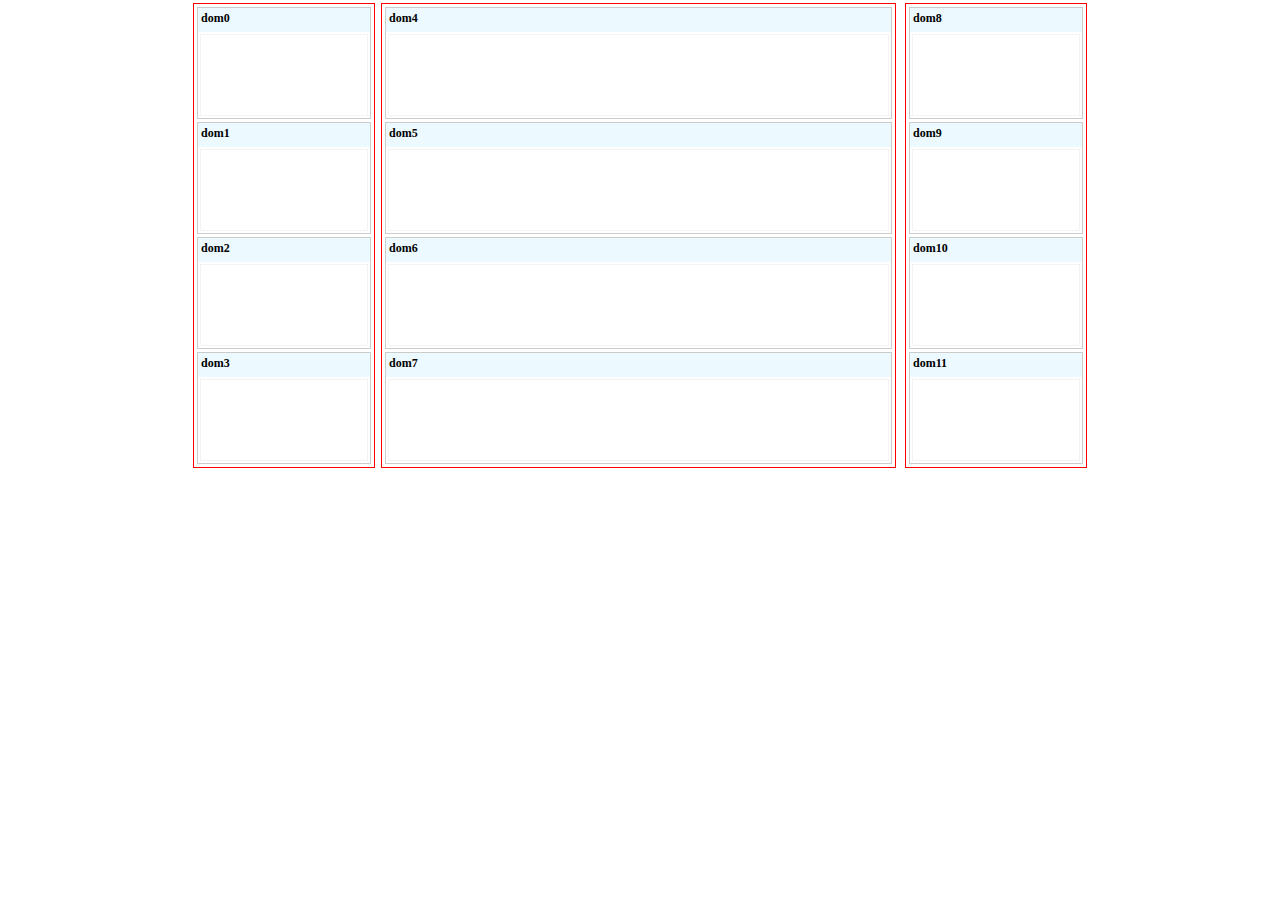
<file: test.html>
<head>
  <title>DIV+CSS+JS实现的可以随意拖动的网页布局</title>
  <meta http-equiv="Content-Type" content="text/html; charset=utf-8" />
  <style>
      body {
        margin:0px;
        padding:0px;
        font-size:12px;
        text-align:center;
      }
      body > div {
        text-align:center;
        margin-right:auto;
        margin-left:auto;
      } 
      .content{
        width:900px;
      }
      .content .left{
         float:left;
         width:20%;
         border:1px solid #FF0000;
         margin:3px;
      }
      .content .center{
        float:left;
        border:1px solid #FF0000;
        margin:3px;width:57%;
      }
      .content .right{
        float:right;
        width:20%;
        border:1px solid #FF0000;
        margin:3px;
      }
      .mo{
        height:auto;
        border:1px solid #CCC;
        margin:3px;
        background:#FFF;
      }
      .mo h1{
        background:#ECF9FF;
        height:18px;
        padding:3px;
        cursor:move;
      }
      .mo .nr{
        height:80px;
        border:1px solid #F3F3F3;
        margin:2px;
      }
      h1{
        margin:0px;
        padding:0px;
        text-align:left;
        font-size:12px;
      }
  </style>
  <script>
      var dragobj = {};

      /*判断浏览器类型*/
      function on_ini(){
        String.prototype.inc = function(s){
          return this.indexOf(s) > -1 ? true : false;
        }
        var agent = navigator.userAgent;
        window.isOpr = agent.inc("Opera");
        window.isIE = agent.inc("IE")&&!isOpr;
        window.isMoz = agent.inc("Mozilla") && !isOpr && !isIE;
        if(isMoz){
          Event.prototype.__defineGetter__("x", function(){return this.clientX+2});
          Event.prototype.__defineGetter__("y", function(){return this.clientY+2});
        }
        basic_ini();
      }

      /*定义全局变量$和oDel*/
      function basic_ini(){
        window.$ = function(obj){
          return typeof(obj)=="string" ? document.getElementById(obj) : obj;/*将参数作为对象返回*/
        };
        window.oDel = function(obj){
          if($(obj) != null){
            $(obj).parentNode.removeChild($(obj));/*删除节点*/
          }
        };
      }

      function getxy(e){
        var a = new Array();
        var t = e.offsetTop;
        var l = e.offsetLeft;
        var w = e.offsetWidth;
        var h = e.offsetHeight;
        while(e = e.offsetParent){
          t += e.offsetTop;
          l += e.offsetLeft;
        }
        a[0] = t;
        a[1] = l;
        a[2] = w;
        a[3] = h;
        return a;
      }

      function inner(o,e){
        var a = getxy(o);
        if(e.x>a[1] && e.x<(a[1]+a[2]) && e.y>a[0] && e.y<(a[0]+a[3])){
          if(e.y < (a[0] + a[3]/2)) return 1;
          else return 2;
        }else 
          return 0;
      }

      function createtmpl(e){
        for(var i = 0;i < 12;i ++){
          if($("m"+i) == dragobj.o) continue;
          var b = inner($("m" + i), e);
          if(b == 0) continue;
          dragobj.otemp.style.width = $("m"+i).offsetWidth;
          if(b == 1){
            $("m" + i).parentNode.insertBefore(dragobj.otemp,$("m"+i));
          }else{
            if($("m" + i).nextSibling == null){
              $("m" + i).parentNode.appendChild(dragobj.otemp);
            }else{
              $("m" + i).parentNode.insertBefore(dragobj.otemp, $("m"+i).nextSibling);
            }
          }
          return;
        }
        for(var j = 0; j < 3; j ++){
          if($("dom" + j).innerHTML.inc("div") || $("dom"+j).innerHTML.inc("DIV")) continue;
          var op = getxy($("dom" + j)); 
          if(e.x>(op[1]+10) && e.x<(op[1]+op[2]-10)){
            $("dom" + j).appendChild(dragobj.otemp);
            dragobj.otemp.style.width = (op[2]-10) + "px";
          }
        }
      }

      /*监听错误*/
      window.onerror = function(){
        return false;
      };
      
      document.onselectstart = function(){return false};

      /*监听聚焦*/
      window.onfocus = function(){document.onmouseup()};

      /*监听失焦*/
      window.onblur = function(){document.onmouseup()};

      /**/
      document.onmouseup = function(){
        if(dragobj.o != null){
          dragobj.o.style.width = "auto";
          dragobj.o.style.height = "auto";
          dragobj.otemp.parentNode.insertBefore(dragobj.o, dragobj.otemp);
          dragobj.o.style.position = "";
          oDel(dragobj.otemp);
          dragobj = {};
        }
      }

      /*监听鼠标移动*/
      document.onmousemove = function(e){
        e= e || event;
        if(dragobj.o != null){
          dragobj.o.style.left=(e.x-dragobj.xx[0])+"px";
          dragobj.o.style.top=(e.y-dragobj.xx[1])+"px";
          createtmpl(e);
        }
      }

      /*页面加载*/
      window.onload = function(){
        on_ini();
        var o = document.getElementsByTagName("h1");
        for(var i = 0; i < o.length; i++){
          o[i].onmousedown = function(e){
            if(dragobj.o != null) return false;
            e = e || event;
            dragobj.o = this.parentNode;
            dragobj.xy = getxy(dragobj.o);
            dragobj.xx = new Array((e.x - dragobj.xy[1]), (e.y - dragobj.xy[0]));
            dragobj.o.style.width = dragobj.xy[2] + "px";
            dragobj.o.style.height = dragobj.xy[3] + "px";
            dragobj.o.style.left = (e.x - dragobj.xx[0]) + "px";
            dragobj.o.style.top = (e.y - dragobj.xx[1]) + "px";
            dragobj.o.style.position = "absolute";
            var om = document.createElement("div");
            dragobj.otemp = om;
            om.style.width = dragobj.xy[2]+"px";
            om.style.height = dragobj.xy[3]+"px";
            dragobj.o.parentNode.insertBefore(om, dragobj.o);
            return false;
          }
        }
      }
  </script>
</head>
<body>
  <div class="content">
    <div class="left" id="dom0">
      <div class="mo" id="m0"><h1>dom0</h1><div class="nr"></div></div>
      <div class="mo" id="m1"><h1>dom1</h1><div class="nr"></div></div>
      <div class="mo" id="m2"><h1>dom2</h1><div class="nr"></div></div>
      <div class="mo" id="m3"><h1>dom3</h1><div class="nr"></div></div>
    </div>
    <div class="center" id="dom1">
      <div class="mo" id="m4"><h1>dom4</h1><div class="nr"></div></div>
      <div class="mo" id="m5"><h1>dom5</h1><div class="nr"></div></div>
      <div class="mo" id="m6"><h1>dom6</h1><div class="nr"></div></div>
      <div class="mo" id="m7"><h1>dom7</h1><div class="nr"></div></div>
    </div>
    <div class="right" id="dom2">
      <div class="mo" id="m8"><h1>dom8</h1><div class="nr"></div></div>
      <div class="mo" id="m9"><h1>dom9</h1><div class="nr"></div></div>
      <div class="mo" id="m10"><h1>dom10</h1><div class="nr"></div></div>
      <div class="mo" id="m11"><h1>dom11</h1><div class="nr"></div></div>
    </div>
  </div>
</body>
</file>
